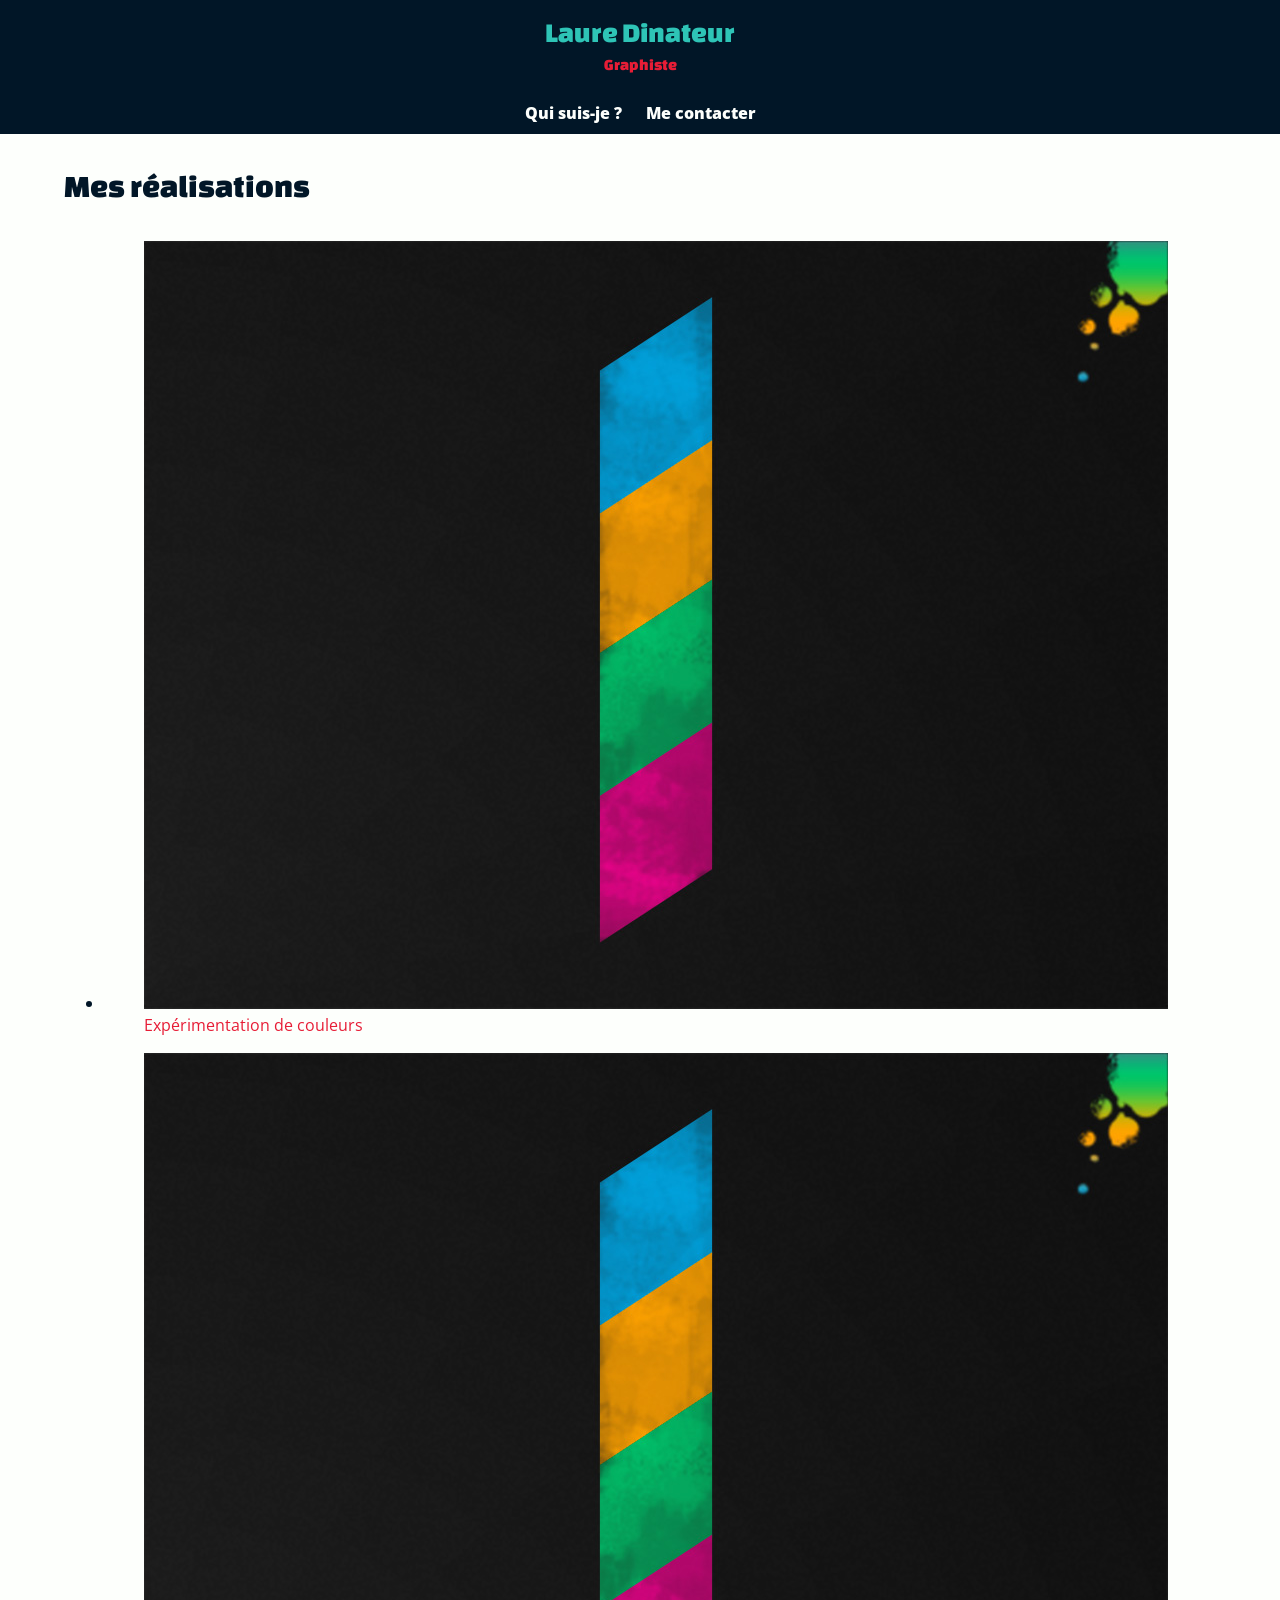
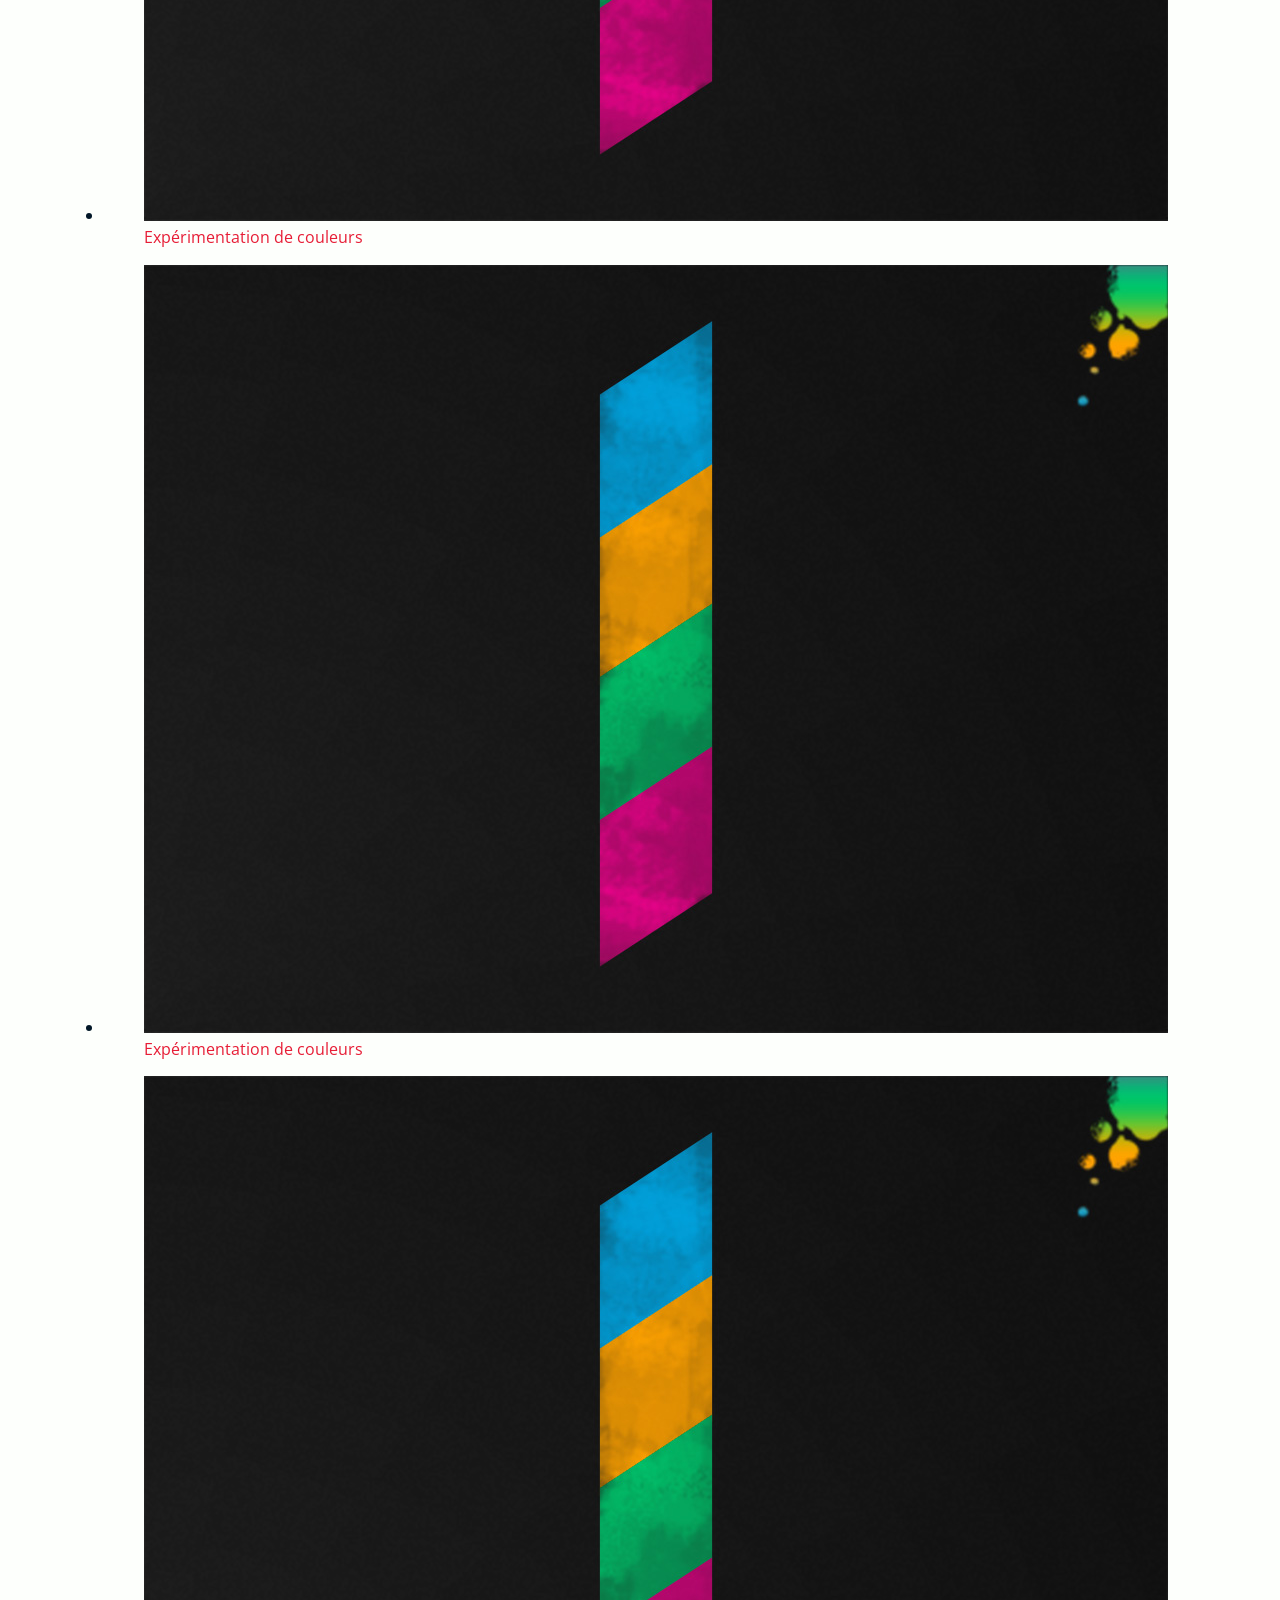
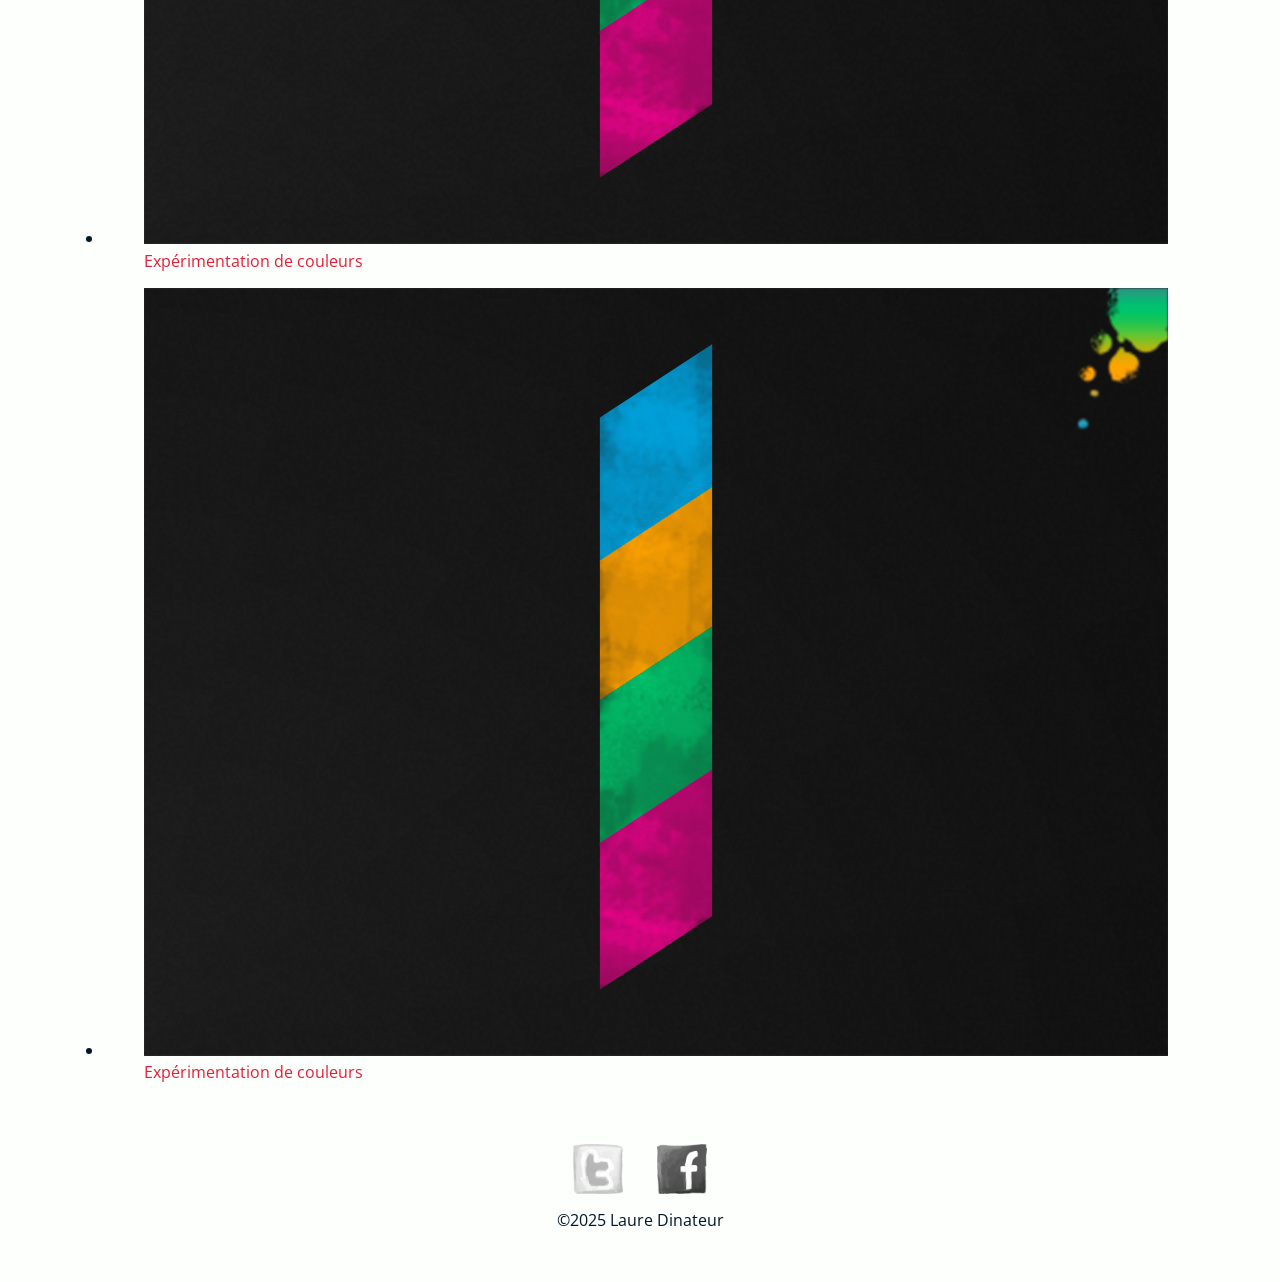
<file: index.html>
<!DOCTYPE html>
<html lang="fr">
<head>
    <!-- Encodage des caractères de la page -->
    <meta charset="utf-8">
    <!-- Ajuste la taille de la page aux différents appareils : pc, mobiles, tablettes -->
    <meta name="viewport" content="width=device-width, initial-scale=1, shrink-to-fit=no">
    <!-- Titre de la page. Visible dans l'onglet du navigateur -->
    <title>Me contacter | Laure Dinateur</title>
    <!-- Auteur -->
    <meta name="author" content="Lucas Bron">
    <!-- Icône de base du site : FAVICON -->
    <link rel="icon" type="image/x-icon" href="favicon.ico">
    <link rel="stylesheet" href="css/main.css">
</head>
<body>
<header>
    <a href="index.html" class="logo">
    <div class="nom">Laure Dinateur</div>
    <div class="metier">Graphiste</div>
    </a>
    <nav>
        <ul>
            <li class="accueil actif"><a href="index.html">Accueil</a></li>
            <li><a href="informations.html">Qui suis-je ?</a></li>
            <li><a href="contact.html">Me contacter</a></li>
        </ul>
    </nav>
</header>
<main>
    <h1>Mes réalisations</h1>

    <ul>
        <li><a href="img/numbers-01.jpg">
            <figure><img src="img/numbers-01.jpg" alt="Tableau le chiffre 1">
                <figcaption> Expérimentation de couleurs</figcaption>
            </figure>
        </a></li>
    </ul>

    <ul>
        <li><a href="img/numbers-01.jpg">
            <figure><img src="img/numbers-01.jpg" alt="Tableau le chiffre 1">
                <figcaption> Expérimentation de couleurs</figcaption>
            </figure>
        </a></li>
    </ul>

    <ul>
        <li><a href="img/numbers-01.jpg">
            <figure><img src="img/numbers-01.jpg" alt="Tableau le chiffre 1">
                <figcaption> Expérimentation de couleurs</figcaption>
            </figure>
        </a></li>
    </ul>

    <ul>
        <li><a href="img/numbers-01.jpg">
            <figure><img src="img/numbers-01.jpg" alt="Tableau le chiffre 1">
                <figcaption> Expérimentation de couleurs</figcaption>
            </figure>
        </a></li>
    </ul>

    <ul>
        <li><a href="img/numbers-01.jpg">
            <figure><img src="img/numbers-01.jpg" alt="Tableau le chiffre 1">
                <figcaption> Expérimentation de couleurs</figcaption>
            </figure>
        </a></li>
    </ul>

</main>
<footer>
    <nav>
        <ul>
            <li>
            <a href="https://twitter.com/lauredi">
                <img src="img/twitter-draw.png" alt="Ouvrir mon Twitter">
            </a>
            </li>
            <li>
                <a href="https://www.facebook.com/laure.dinateur">
                    <img src="img/facebook-draw.png" alt="Ouvrir mon Facebook">
                </a>
            </li>
        </ul>
    </nav>
    <div>&copy;2025 Laure Dinateur</div>
</footer>
</body>
</html>
</file>
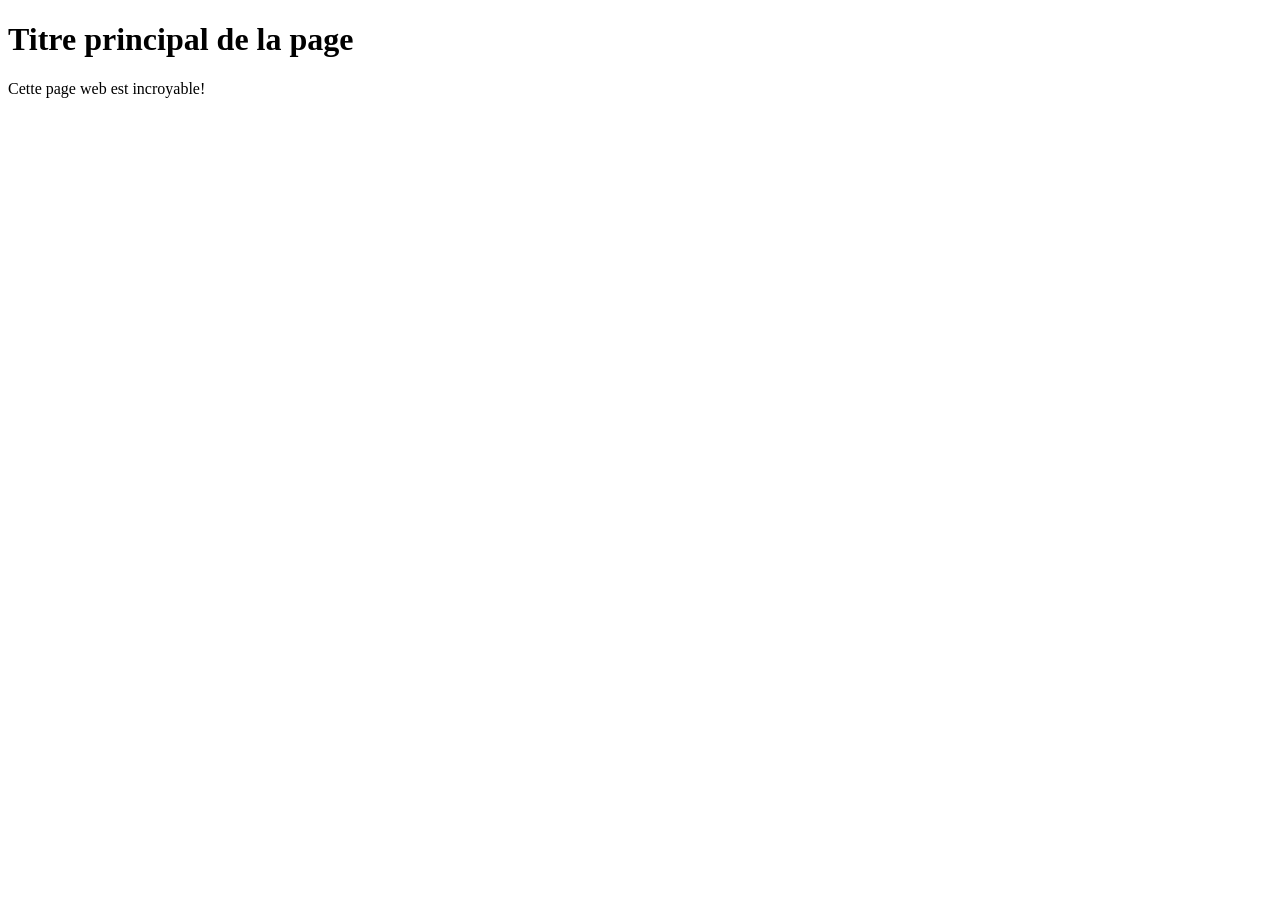
<file: _sources/index.html>
<!DOCTYPE html>
<html lang="fr">
<head>
    <!-- Encodage des caractères de la page -->
    <meta charset="utf-8">
    <!-- Ajuste la taille de la page aux différents appareils : pc, mobiles, tablettes -->
    <meta name="viewport" content="width=device-width, initial-scale=1, shrink-to-fit=no">
    <!-- Titre de la page. Visible dans l'onglet du navigateur -->
    <title>Titre de la page | nom du site</title>
    <!-- Auteur -->
    <meta name="author" content="Steve Fallet">
    <!-- Icône de base du site : FAVICON -->
    <link rel="icon" type="image/x-icon" href="favicon.ico">
</head>
<body>
    <!-- Titre principal (unique) de la page -->
	<h1>Titre principal de la page</h1>
    <!-- Un paragraphe -->
    <p>Cette page web est incroyable!</p>
</body>
</html>
</file>
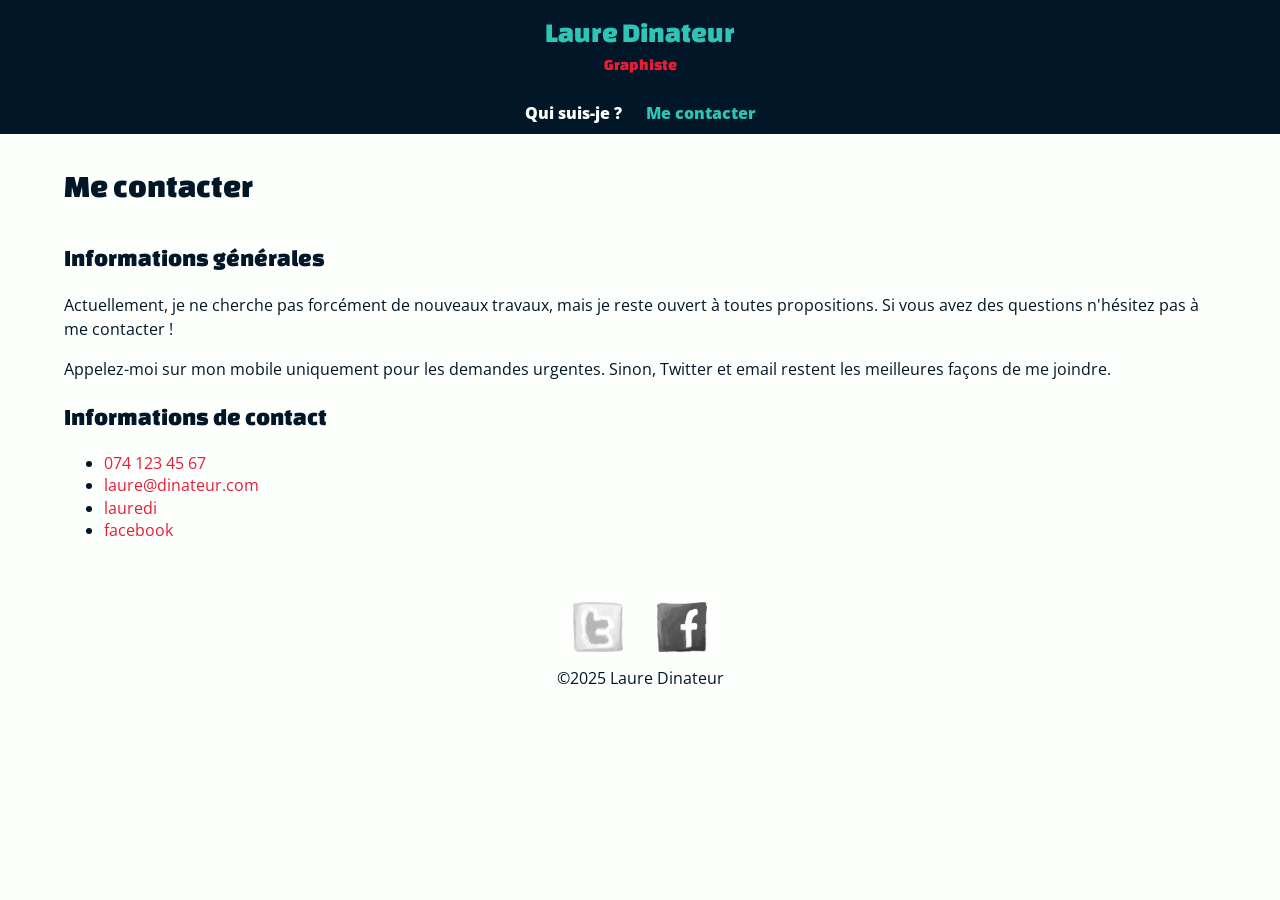
<file: contact.html>
<!DOCTYPE html>
<html lang="fr">
<head>
    <!-- Encodage des caractères de la page -->
    <meta charset="utf-8">
    <!-- Ajuste la taille de la page aux différents appareils : pc, mobiles, tablettes -->
    <meta name="viewport" content="width=device-width, initial-scale=1, shrink-to-fit=no">
    <!-- Titre de la page. Visible dans l'onglet du navigateur -->
    <title>Me contacter | Laure Dinateur</title>
    <!-- Auteur -->
    <meta name="author" content="Lucas Bron">
    <!-- Icône de base du site : FAVICON -->
    <link rel="icon" type="image/x-icon" href="favicon.ico">
    <link rel="stylesheet" href="css/main.css">
</head>
<body>
<header>
    <a href="index.html" class="logo">
    <div class="nom">Laure Dinateur</div>
    <div class="metier">Graphiste</div>
    </a>
    <nav>
        <ul>
            <li class="accueil"><a href="index.html">Accueil</a></li>
            <li><a href="informations.html">Qui suis-je ?</a></li>
            <li><a  class="actif" href="contact.html">Me contacter</a></li>
        </ul>
    </nav>
</header>
<main>
    <h1>Me contacter</h1>

    <h2>Informations générales</h2>


    <p>Actuellement, je ne cherche pas forcément de nouveaux travaux, mais je reste ouvert à toutes propositions. Si
        vous avez des questions n'hésitez pas à me contacter !</p>

    <p>Appelez-moi sur mon mobile uniquement pour les demandes urgentes. Sinon, Twitter et email restent les meilleures
        façons de me joindre.</p>

    <h2>Informations de contact</h2>

<ul>
    <li><a href="tel:0041 74 123 45 67">074 123 45 67</a></li>
    <li><a href="mailto:laure@dinateur.com">laure@dinateur.com</a></li>
    <li><a href="https://twitter.com/lauredi">lauredi</a></li>
    <li><a href="https://www.facebook.com/laure.dinateur">facebook</a></li>
</ul>

</main>
<footer>
    <nav>
        <ul>
            <li>
            <a href="https://twitter.com/lauredi">
                <img src="img/twitter-draw.png" alt="Ouvrir mon Twitter">
            </a>
            </li>
            <li>
                <a href="https://www.facebook.com/laure.dinateur">
                    <img src="img/facebook-draw.png" alt="Ouvrir mon Facebook">
                </a>
            </li>
        </ul>
    </nav>
    <div>&copy;2025 Laure Dinateur</div>
</footer>
</body>
</html>
</file>
<file: css/main.css>
/* changa-one-regular - latin */
@font-face {
    font-display: swap; /* Check https://developer.mozilla.org/en-US/docs/Web/CSS/@font-face/font-display for other options. */
    font-family: 'Changa One';
    font-style: normal;
    font-weight: 400;
    src: url('../fonts/changa-one-v20-latin-regular.woff2') format('woff2'); /* Chrome 36+, Opera 23+, Firefox 39+, Safari 12+, iOS 10+ */
}

/* open-sans-regular - latin */
@font-face {
    font-display: swap; /* Check https://developer.mozilla.org/en-US/docs/Web/CSS/@font-face/font-display for other options. */
    font-family: 'Open Sans';
    font-style: normal;
    font-weight: 400;
    src: url('../fonts/open-sans-v40-latin-regular.woff2') format('woff2'); /* Chrome 36+, Opera 23+, Firefox 39+, Safari 12+, iOS 10+ */
}

/* open-sans-italic - latin */
@font-face {
    font-display: swap; /* Check https://developer.mozilla.org/en-US/docs/Web/CSS/@font-face/font-display for other options. */
    font-family: 'Open Sans';
    font-style: italic;
    font-weight: 400;
    src: url('../fonts/open-sans-v40-latin-italic.woff2') format('woff2'); /* Chrome 36+, Opera 23+, Firefox 39+, Safari 12+, iOS 10+ */
}

/* open-sans-800 - latin */
@font-face {
    font-display: swap; /* Check https://developer.mozilla.org/en-US/docs/Web/CSS/@font-face/font-display for other options. */
    font-family: 'Open Sans';
    font-style: normal;
    font-weight: 800;
    src: url('../fonts/open-sans-v40-latin-800.woff2') format('woff2'); /* Chrome 36+, Opera 23+, Firefox 39+, Safari 12+, iOS 10+ */
}


* {
    box-sizing : border-box;
}

body {
    background-color: #fdfffc;
    color: #011627;
    font-size: 100%;
    line-height: 1.4;
    font-family: "Open Sans", sans-serif;
    font-weight: 400;
    margin: 0;
}

h1, h2, h3, .nom {
    font-family: "Changa One", cursive;
    font-weight: 400;
}

h1 {
    font-size: 2rem;
    margin-bottom: 1em;
}

h2 {
    font-size: 1.5rem;
    margin-bottom: .75em;
}

p {
    line-height: 1.5;
}

a {
    color: #e71d36;
    text-decoration: none;
}

/* Entete du site */
header {
    background-color: #011627;
    padding-top: 5px;
    margin-bottom: 30px;
    text-align: center;
}

header .logo {
    font-family: "Changa One", cursive;
}

header .logo .nom {
    color: #2EC4B6;
    font-size: 1.75rem;
    line-height: .8;
    margin: 1rem 0;
}

header .logo .metier {
    margin: -5px;
}

nav {
    padding: 10px 0;
    margin-top: 20px;
}

header nav ul li.accueil {
    display: none;
}

header nav ul {

}

nav ul {
    padding: 0;
    margin: 0 10px;
    list-style: none;
}

header nav li {
    display: inline-block;
}

header nav a {
    font-weight: 800;
    color: #fdfffc;
    text-space: 30px;
    padding: 15px 10px;
}

header nav a:hover,
header nav a.actif{
    color: #2ec4b6;
}



main {
    padding: 0 5%;
}

footer {
    margin: 50px 0;
    text-align: center;
}

footer nav ul{
    list-style-type: none;
    padding: 0;
}

footer nav li {
    display: inline-block;
    margin: 0 15px;
}

footer nav img {
    max-height: 50px;
    filter: grayscale(100%);
    transition: all 500ms linear;
}
footer nav img:hover {
    filter: grayscale(0);
    transform: rotate(-20deg);
}
</file>
